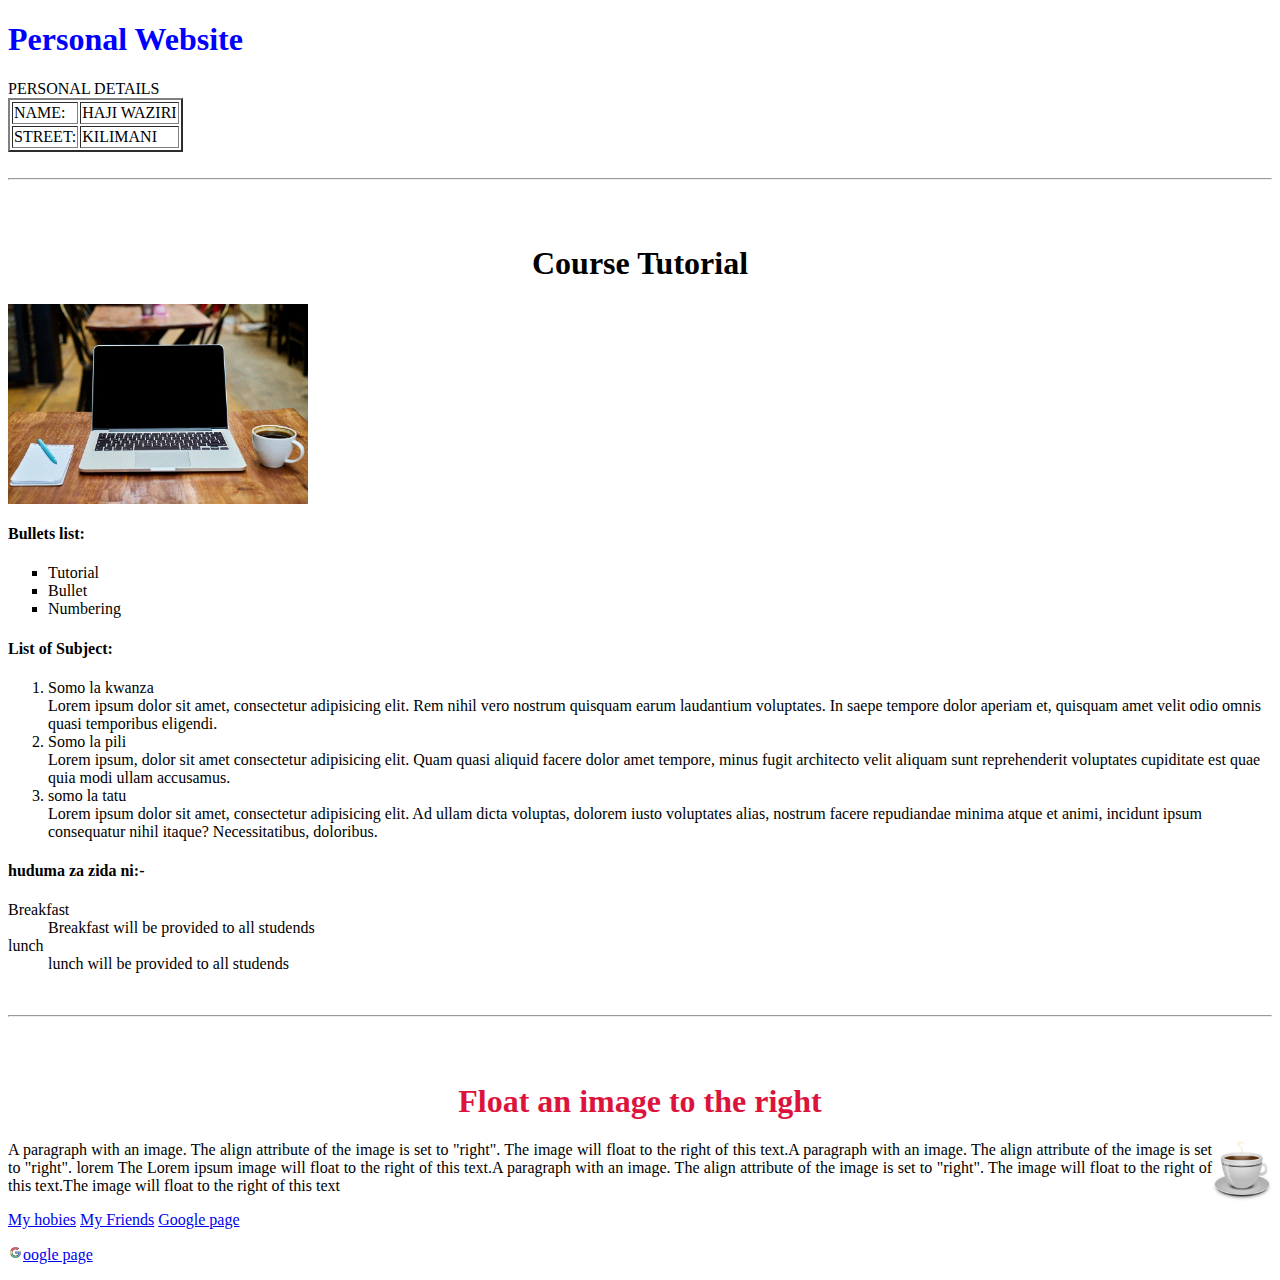
<file: MFANO/index.html>
<!DOCTYPE html>
<html lang="en">
<head>
    <meta charset="UTF-8">
    <meta http-equiv="X-UA-Compatible" content="IE=edge">
    <meta name="viewport" content="width=device-width, initial-scale=1.0">
    <title>PERSONAL DETAIL</title>
    <link rel="stylesheet" href="css/style.css">
</head>
<body>
<h1 style="color: blue;"> Personal Website</h1>
<table border="2">
    <tr> PERSONAL DETAILS
    <td>NAME:</td>
    <td>HAJI WAZIRI</td>
    </tr>
    <tr>
        <td>STREET:</td>
        <td>KILIMANI</td>
    </tr>
</table>
<br>
<hr>
<br>
<br>
<h1 style="text-align: center;"> Course Tutorial</h1>
<img src="images/coffee.gif" align="center" height="200" width="300"/>
<h4>Bullets list:</h4>
<ul type="square">
    <li>Tutorial</li> 
    <li>Bullet</li>
    <li>Numbering</li>
</ul>

<h4>List of Subject:</h4>
<ol> 
    <li>Somo la kwanza <br> Lorem ipsum dolor sit amet, consectetur adipisicing elit. Rem nihil vero nostrum quisquam earum laudantium voluptates. In saepe tempore dolor aperiam et, quisquam amet velit odio omnis quasi temporibus eligendi.</li>
    <li>Somo la pili <br> Lorem ipsum, dolor sit amet consectetur adipisicing elit. Quam quasi aliquid facere dolor amet tempore, minus fugit architecto velit aliquam sunt reprehenderit voluptates cupiditate est quae quia modi ullam accusamus. </li>
    <li> somo la tatu <br> Lorem ipsum dolor sit amet, consectetur adipisicing elit. Ad ullam dicta voluptas, dolorem iusto voluptates alias, nostrum facere repudiandae minima atque et animi, incidunt ipsum consequatur nihil itaque? Necessitatibus, doloribus. </li>
</ol>

<h4>huduma za zida ni:-</h4>
<dl>
    <dt>Breakfast</dt>
    <dd>Breakfast will be provided to all studends</dd>
    <dt>lunch</dt>
<dd>lunch will be provided to all studends</dd>
</dl>
<br>
<hr>
<br>
<br>

<h1 style="text-align: center; color: crimson;"> Float an image to the right </h1>
<p style="text-align: justify;">
    <img src="images/drink.gif" align="right" width="60" height="60"
    />
    A paragraph with an image. The align attribute of the image
    is set to "right". The image will float to the right of
    this text.A paragraph with an image. The align attribute of the image
    is set to "right". lorem The Lorem ipsum image will float to the right of
    this text.A paragraph with an image. The align attribute of the image
    is set to "right". The image will float to the right of
    this text.The image will float to the right of
    this text
    </p>


<div class="menus">
<a href="./hobies.html">My hobies</a>
<a href="./friends.html">My Friends</a>
<a href="./google.html">Google page</a>

<p><a href="./google.html">
    <img src="images/google-logo.png" alt="google page" width="15px" height="15px">oogle page
    </a></p>

</div>
</body>
</html>
</file>
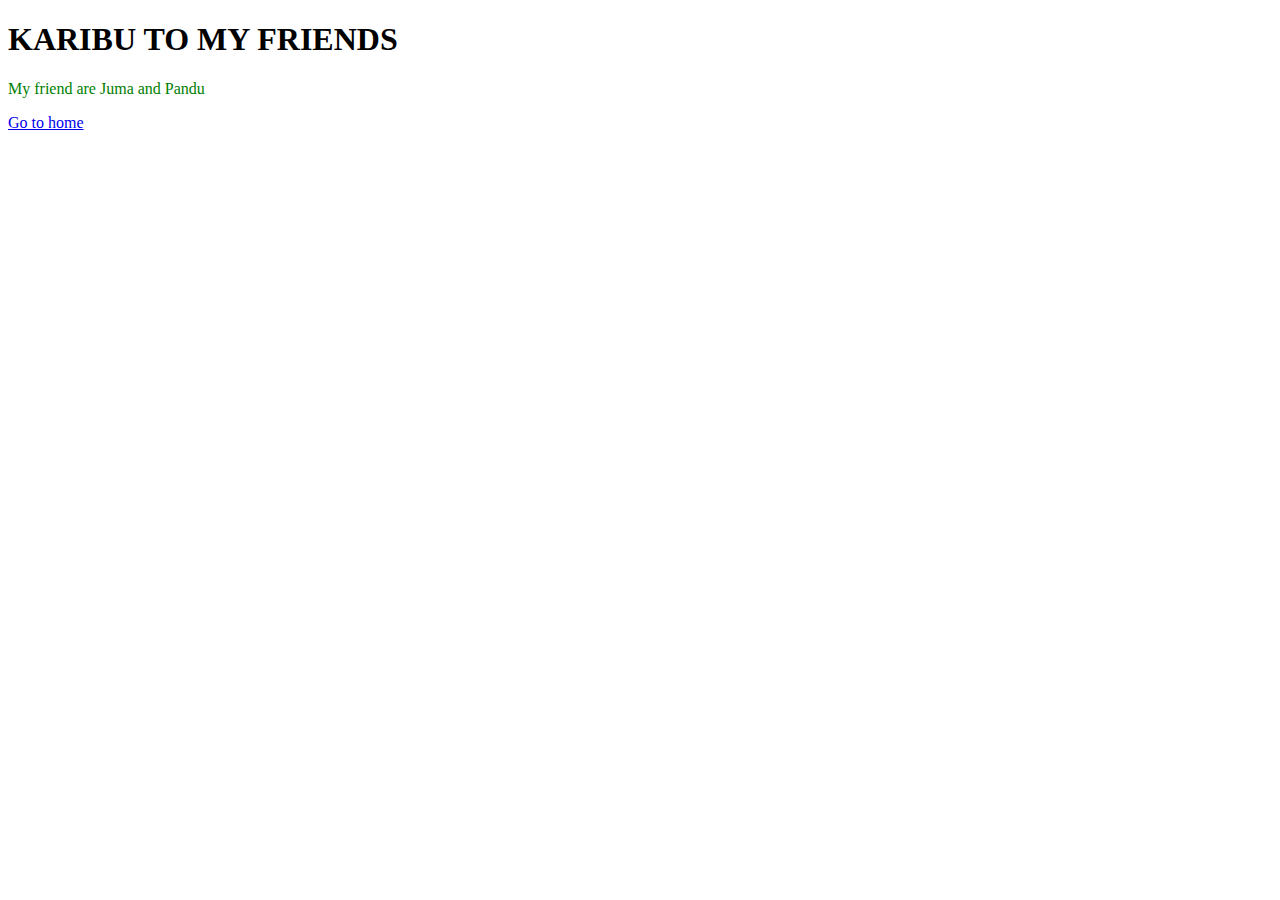
<file: MFANO/friends.html>
<!DOCTYPE html>
<html lang="en">
<head>
    <meta charset="UTF-8">
    <meta http-equiv="X-UA-Compatible" content="IE=edge">
    <meta name="viewport" content="width=device-width, initial-scale=1.0">
    <title>MY FRIENDS</title>

</head>
<body>
<h1> KARIBU TO MY FRIENDS</h1>
<p style="color: green;" > My friend are Juma and Pandu</p>
<a href="./index.html" >Go to home</a>
</body>
</html>
</file>
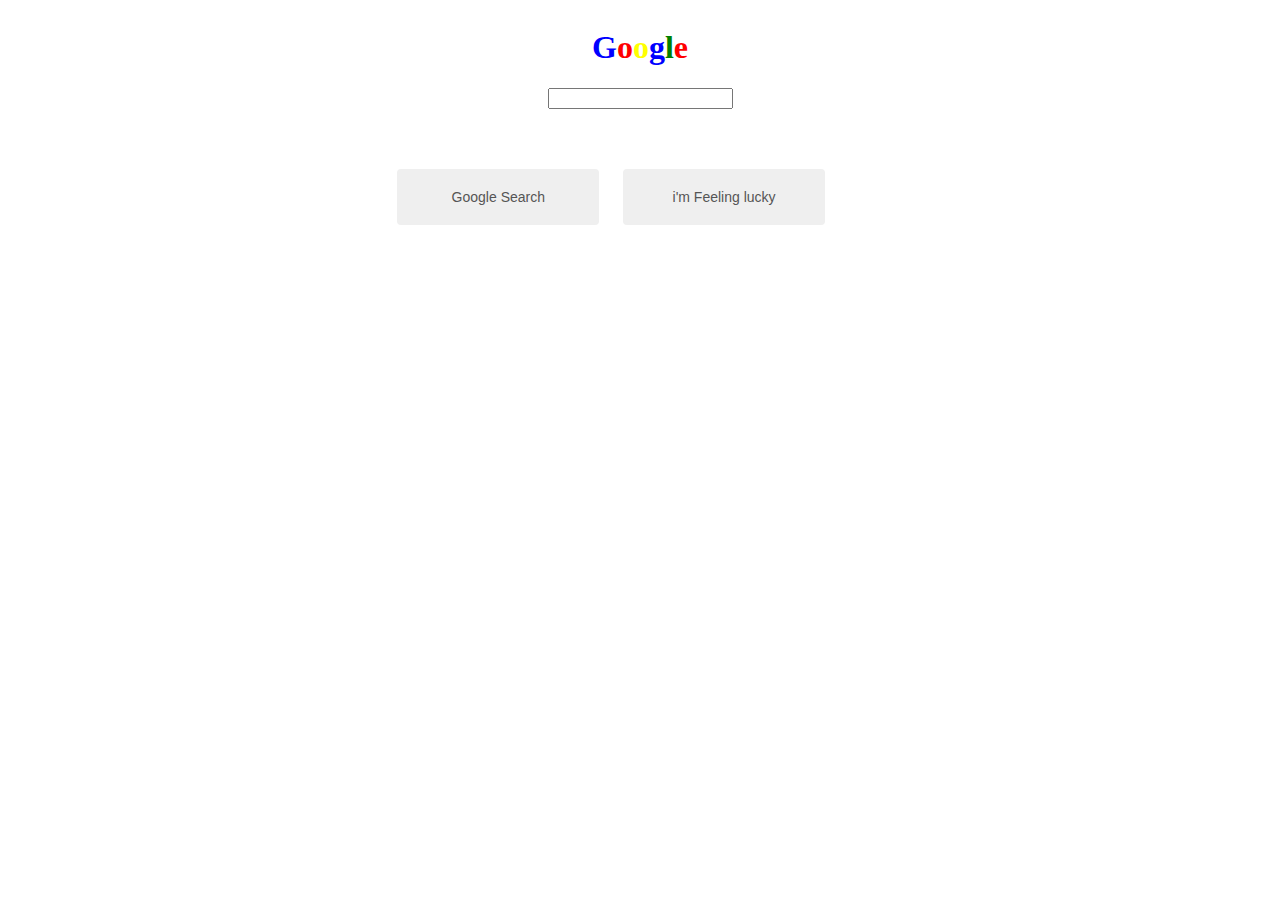
<file: MFANO/google.html>
<!DOCTYPE html>
<html lang="en">
<head>
    <meta charset="UTF-8">
    <meta http-equiv="X-UA-Compatible" content="IE=edge">
    <meta name="viewport" content="width=device-width, initial-scale=1.0">
    <title>Document</title>
    <link rel="stylesheet" href="css/style.css">
</head>
<body>
    <div class="main">
    <h1 id="google"> <span style="color: blue;">G</span><span style="color: red;">o</span><span style="color: yellow;">o</span><span style="color: blue;">g</span><span style="color: green;">l</span><span style="color: red;">e</span></h1>
    
        <!-- <img src="images/google.png" width="200px"/> -->
        
          <div class="searchBox">
            <input type="text" class="search">
        </div>
         
        <div class="button">
            <button class="button">Google Search</button>
            <button class="button"> i'm Feeling lucky</button>
        </div> </div>

</body>
</html>
</file>
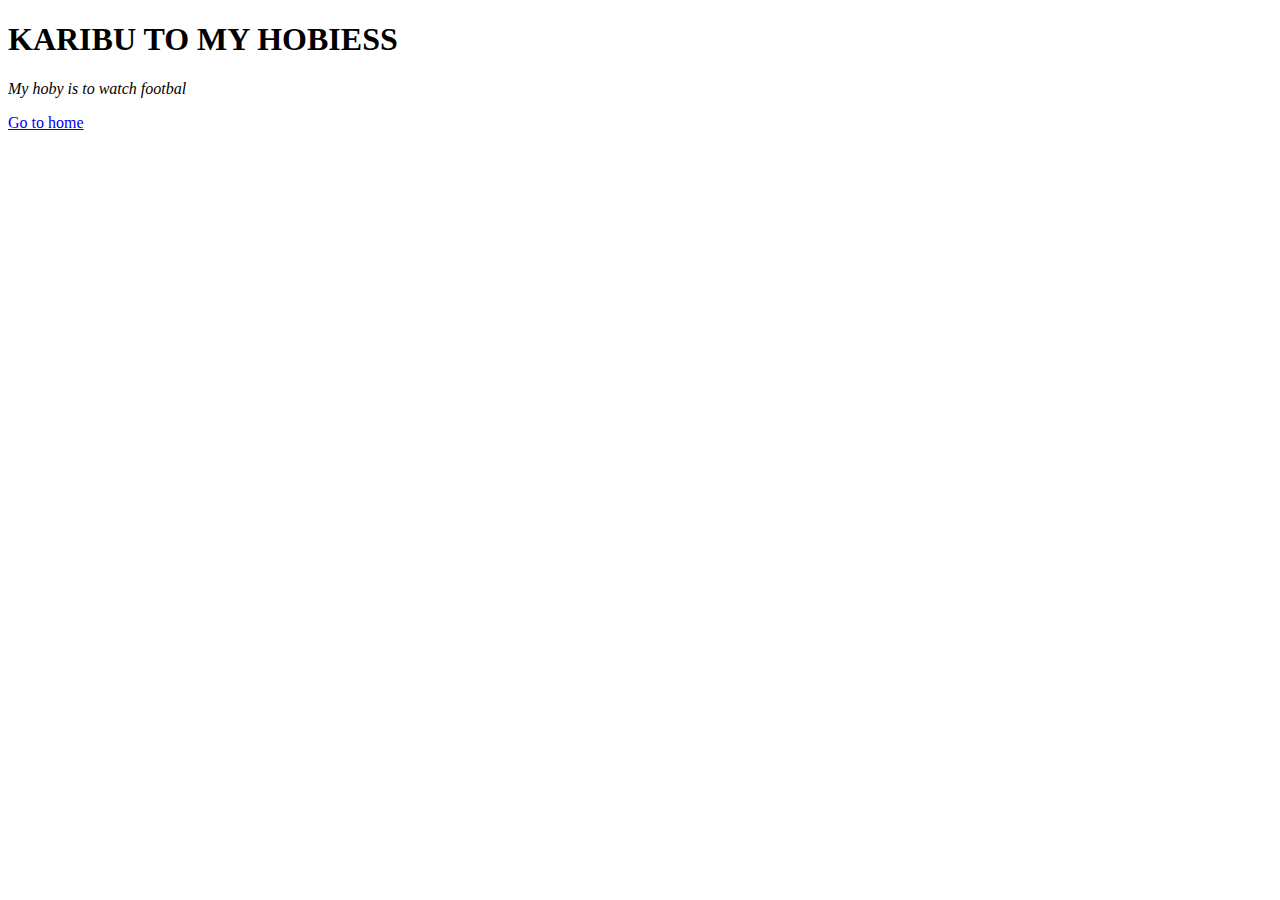
<file: MFANO/hobies.html>
<!DOCTYPE html>
<html lang="en">
<head>
    <meta charset="UTF-8">
    <meta http-equiv="X-UA-Compatible" content="IE=edge">
    <meta name="viewport" content="width=device-width, initial-scale=1.0">
    <title>My Bobies</title>

</head>
<body>
<h1> KARIBU TO MY HOBIESS</h1>
<p style="font-style: italic;"> My hoby is to watch footbal</p>
<a href="./index.html">Go to home</a>
</body>
</html>
</file>
<file: MFANO/css/style.css>
.main
	{
		width: 100%;
		display: flex;
		flex-direction: column;
		align-items: center;
		justify-content:center;
	}

.main .button
	{ 
        margin-top: 20px;
	}
#searchBox
	{
		width: 100%;
		padding-left: 20px;
		padding-right: 2px;
		border-radius: 2px;
		border: 1px solid #ccc;
		outline: none;
		font-size: 20px;
		
		
	}

.button
	{
		align-items: center;
		width: 40%;
		margin: 10px;
		padding: 20px 20px;
		color: #555;
		font-size: 14px;
		border: none;
		cursor: pointer;
		border-radius: 4px;
		border: 1px solid tranparent;
		outline: none;
}
.main .buttons:hover
{
border: 1px solid #ccc;
}
</file>
